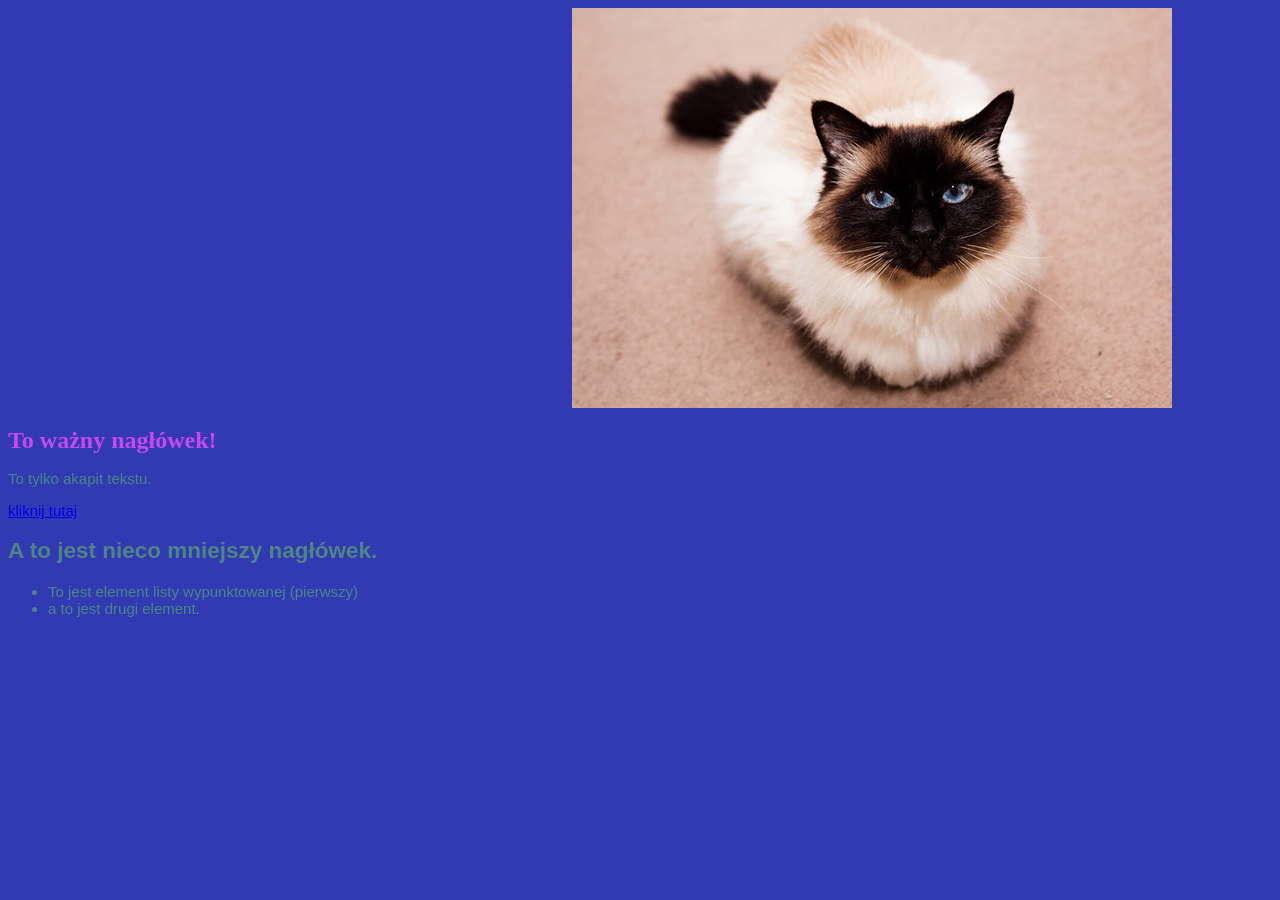
<file: index.html>
<!DOCTYPE html>
<html>
<head>
    <title>Tak będzie nazywać się zakładka w przeglądarce</title>
    <link rel="stylesheet" href="style.css">
</head>
<body>
    <iframe width="560" height="315" src="https://www.youtube.com/embed/85H5bJIUziw?si=S_CRT9uJJxfMzFQZ" title="YouTube video player" frameborder="0" allow="accelerometer; autoplay; clipboard-write; encrypted-media; gyroscope; picture-in-picture; web-share" referrerpolicy="strict-origin-when-cross-origin" allowfullscreen></iframe>
    <img src="img/kot.jpeg" alt="Obraz 1">
    <h1>To ważny nagłówek!</h1>
    <p>To tylko akapit tekstu.</p>
    <a href="stronka2.html">kliknij tutaj</a>
    <h2>A to jest nieco mniejszy nagłówek.</h2>
             <ul>
                   <li>To jest element listy wypunktowanej (pierwszy)</li>
                   <li>a to jest drugi element.</li>
             </ul>
     
</body>
</html>
</file>
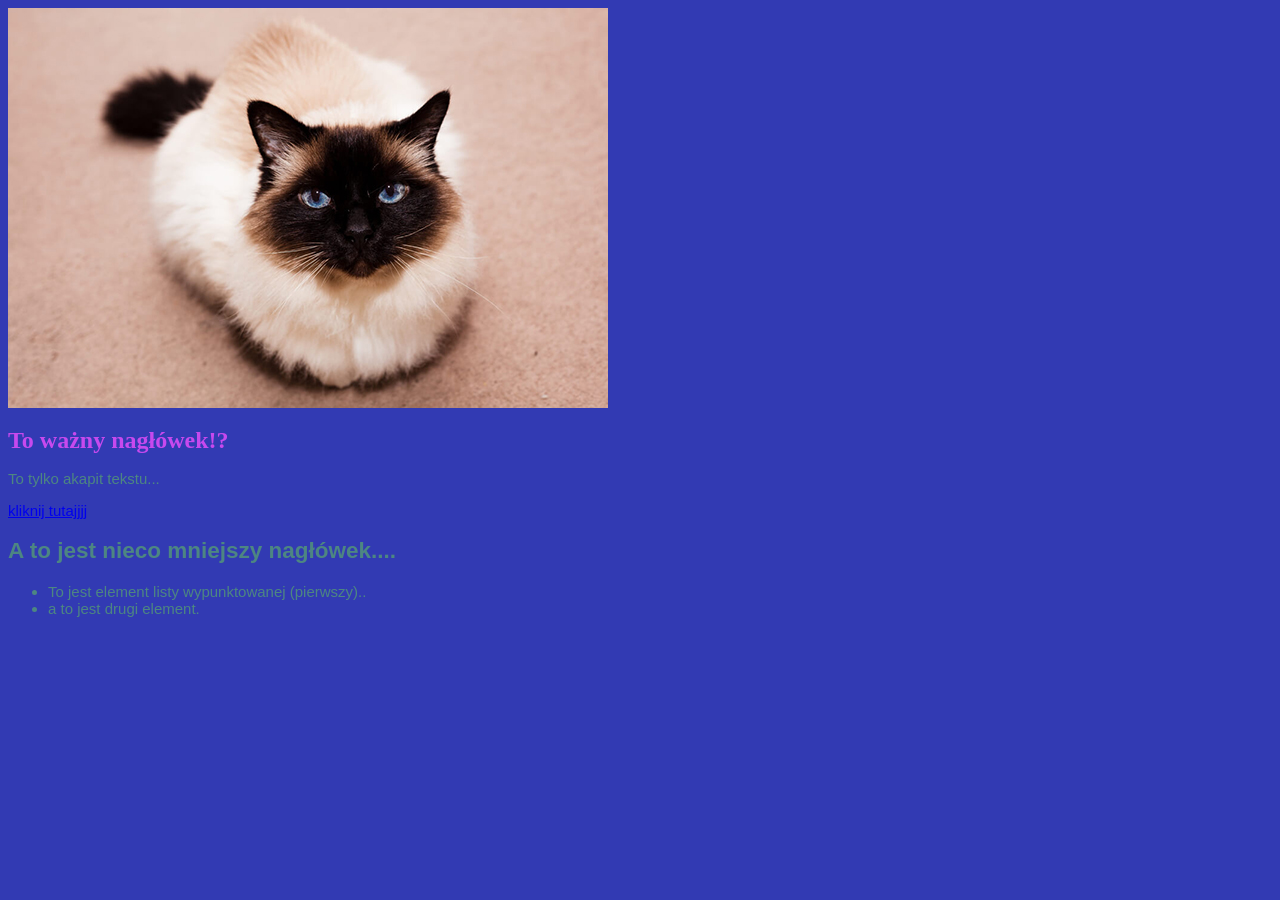
<file: stronka2.html>
<!DOCTYPE html>
<html>
<head>
    <title>Tak będzie nazywać się zakładka w przeglądarceeee</title>
    <link rel="stylesheet" href="style.css">
</head>
<body>
    <img src="img/kot.jpeg" alt="Obraz 1">
    <h1>To ważny nagłówek!?</h1>
    <p>To tylko akapit tekstu...</p>
    <a href="index.html">kliknij tutajjjj</a>
    <h2>A to jest nieco mniejszy nagłówek....</h2>
             <ul>
                   <li>To jest element listy wypunktowanej (pierwszy)..</li>
                   <li>a to jest drugi element.</li>
             </ul>
     
</body>
</html>
</file>
<file: style.css>
body {
    font-family: Arial,  sans-serif; /* Rodzina czcionek */
    font-size: 15px; /* Rozmiar głównej czcionki w <p></p> tag  */
    background-color: #323ab3; /* Kolor tła strony internetowej */
    color: #4d8682; /* Kolor tła strony internetowej*/ 
}
h1 {
    color: #c749ee; /* Kolor nagłówka */
    font-size: 24px; /* Rozmiar czcionki nagłówka */
    font-family: Georgia, serif; /* Rodzina czcionek używana w nagłówku  */
}
</file>
